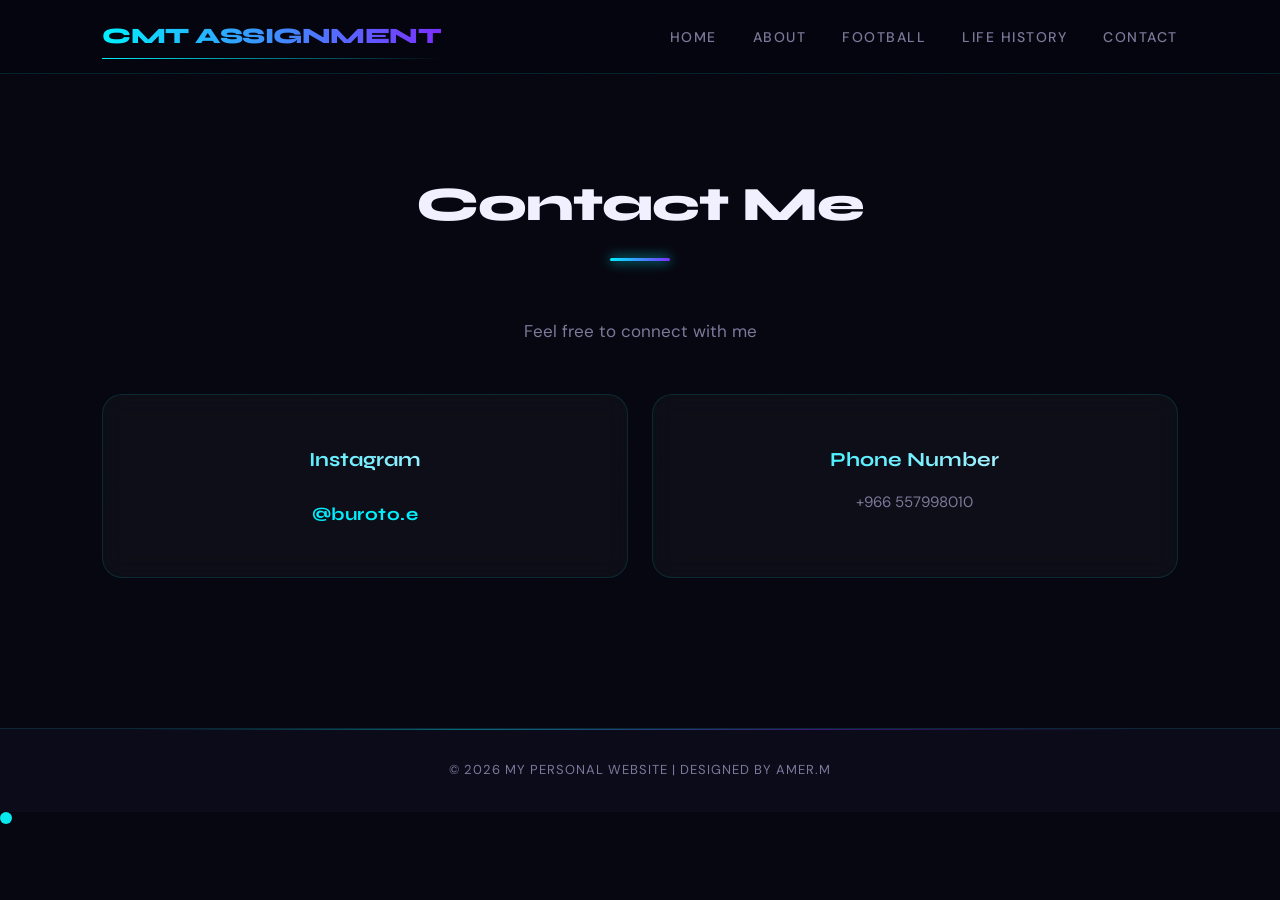
<file: app Amer2/Contact.html>
<!DOCTYPE html>
<html lang="en">
<head>
    <meta charset="UTF-8">
    <meta name="viewport" content="width=device-width, initial-scale=1.0">
    <title>Contact Me</title>
    <link rel="stylesheet" href="style.css">
    <link href="https://fonts.googleapis.com/css2?family=Poppins:wght@300;400;600;700&display=swap" rel="stylesheet">
</head>
<body>
    <header>
        <nav class="navbar">
            <h1 class="logo">Cmt assignment</h1>
            <ul class="nav-links">
                <li><a href="index.html">Home</a></li>
                <li><a href="about.html">About</a></li>
                <li><a href="football.html">Football</a></li>
                <li><a href="traveljourney.html">Life history</a></li>
                <li><a href="contact.html">Contact</a></li>
            </ul>
        </nav>
    </header>

    <section class="contact-section">
        <h2>Contact Me</h2>
        <p class="contact-text">Feel free to connect with me</p>
        <div class="contact-container">
            <div class="contact-card">
                <h3>Instagram</h3>
                <a href="https://www.instagram.com/buroto.e" target="_blank">@buroto.e</a>
            </div>
            <div class="contact-card">
                <h3>Phone Number</h3>
                <p>+966 557998010</p>
            </div>
        </div>
    </section>

    <footer>
        <p>© 2026 My Personal Website | Designed by Amer.M</p>
    </footer>
</body>
</html>
</file>
<file: app Amer2/style.css>
@import url('https://fonts.googleapis.com/css2?family=Syne:wght@400;600;700;800&family=DM+Sans:wght@300;400;500&display=swap');

/* ══════════════════════════════════════
   VARIABLES
══════════════════════════════════════ */
:root {
    --bg:        #060610;
    --bg2:       #0b0b1a;
    --bg3:       #0f0f22;
    --accent:    #00f0ff;
    --accent2:   #7b2fff;
    --gold:      #ffd560;
    --white:     #f0f0ff;
    --muted:     #7a7a9a;
    --card-bg:   rgba(255,255,255,0.03);
    --border:    rgba(0,240,255,0.12);
    --glow:      0 0 40px rgba(0,240,255,0.15);
    --font-head: 'Syne', sans-serif;
    --font-body: 'DM Sans', sans-serif;
}

/* ══════════════════════════════════════
   RESET & BASE
══════════════════════════════════════ */
*, *::before, *::after {
    margin: 0; padding: 0; box-sizing: border-box;
}

html { scroll-behavior: smooth; }

body {
    font-family: var(--font-body);
    background-color: var(--bg);
    color: var(--white);
    line-height: 1.7;
    overflow-x: hidden;
    cursor: none;
}

/* custom cursor */
body::after {
    content: '';
    position: fixed;
    width: 12px; height: 12px;
    background: var(--accent);
    border-radius: 50%;
    pointer-events: none;
    z-index: 9999;
    mix-blend-mode: difference;
    transition: transform 0.1s;
}

/* animated noise grain overlay */
body::before {
    content: '';
    position: fixed;
    inset: 0;
    background-image: url("data:image/svg+xml,%3Csvg viewBox='0 0 200 200' xmlns='http://www.w3.org/2000/svg'%3E%3Cfilter id='n'%3E%3CfeTurbulence type='fractalNoise' baseFrequency='0.9' numOctaves='4' stitchTiles='stitch'/%3E%3C/filter%3E%3Crect width='100%25' height='100%25' filter='url(%23n)' opacity='0.04'/%3E%3C/svg%3E");
    background-size: 180px;
    pointer-events: none;
    z-index: 0;
    opacity: 0.4;
}

/* ══════════════════════════════════════
   SCROLLBAR
══════════════════════════════════════ */
::-webkit-scrollbar { width: 4px; }
::-webkit-scrollbar-track { background: var(--bg); }
::-webkit-scrollbar-thumb {
    background: linear-gradient(var(--accent), var(--accent2));
    border-radius: 4px;
}

/* ══════════════════════════════════════
   NAVBAR
══════════════════════════════════════ */
header {
    background: rgba(6,6,16,0.75);
    backdrop-filter: blur(24px);
    -webkit-backdrop-filter: blur(24px);
    border-bottom: 1px solid var(--border);
    padding: 18px 8%;
    position: sticky;
    top: 0;
    z-index: 1000;
    animation: slideDown 0.6s ease both;
}

@keyframes slideDown {
    from { transform: translateY(-100%); opacity: 0; }
    to   { transform: translateY(0);     opacity: 1; }
}

.navbar {
    display: flex;
    justify-content: space-between;
    align-items: center;
}

.logo {
    font-family: var(--font-head);
    font-size: 22px;
    font-weight: 800;
    letter-spacing: -0.5px;
    background: linear-gradient(90deg, var(--accent), var(--accent2));
    -webkit-background-clip: text;
    -webkit-text-fill-color: transparent;
    background-clip: text;
    text-transform: uppercase;
    position: relative;
}

.logo::after {
    content: '';
    position: absolute;
    bottom: -4px; left: 0;
    width: 100%; height: 1px;
    background: linear-gradient(90deg, var(--accent), transparent);
}

.nav-links {
    display: flex;
    list-style: none;
    gap: 36px;
    align-items: center;
}

.nav-links a {
    text-decoration: none;
    color: var(--muted);
    font-family: var(--font-body);
    font-size: 14px;
    font-weight: 500;
    letter-spacing: 1.5px;
    text-transform: uppercase;
    transition: color 0.3s, letter-spacing 0.3s;
    position: relative;
}

.nav-links a::before {
    content: '';
    position: absolute;
    bottom: -6px; left: 0;
    width: 0; height: 2px;
    background: linear-gradient(90deg, var(--accent), var(--accent2));
    transition: width 0.3s ease;
    border-radius: 2px;
}

.nav-links a:hover,
.nav-links a.active {
    color: var(--white);
    letter-spacing: 2px;
}

.nav-links a:hover::before,
.nav-links a.active::before { width: 100%; }

/* ══════════════════════════════════════
   HERO SECTION
══════════════════════════════════════ */
.hero {
    display: flex;
    justify-content: space-between;
    align-items: center;
    padding: 100px 8% 80px;
    gap: 60px;
    flex-wrap: wrap;
    position: relative;
    min-height: 85vh;
}

/* big glowing orb background */
.hero::before {
    content: '';
    position: absolute;
    top: -100px; left: -100px;
    width: 600px; height: 600px;
    background: radial-gradient(circle, rgba(123,47,255,0.18) 0%, transparent 70%);
    pointer-events: none;
    border-radius: 50%;
    animation: pulse 6s ease-in-out infinite;
}

.hero::after {
    content: '';
    position: absolute;
    bottom: -80px; right: -80px;
    width: 500px; height: 500px;
    background: radial-gradient(circle, rgba(0,240,255,0.12) 0%, transparent 70%);
    pointer-events: none;
    border-radius: 50%;
    animation: pulse 8s ease-in-out infinite reverse;
}

@keyframes pulse {
    0%, 100% { transform: scale(1);   opacity: 1; }
    50%       { transform: scale(1.1); opacity: 0.7; }
}

.hero-text { flex: 1; min-width: 300px; animation: fadeUp 0.8s 0.2s ease both; }

.hero-text h2 {
    font-family: var(--font-head);
    font-size: clamp(42px, 5.5vw, 76px);
    font-weight: 800;
    line-height: 1.05;
    letter-spacing: -2px;
    margin-bottom: 24px;
}

.hero-text span {
    background: linear-gradient(135deg, var(--accent) 0%, var(--accent2) 100%);
    -webkit-background-clip: text;
    -webkit-text-fill-color: transparent;
    background-clip: text;
    position: relative;
}

.hero-text p {
    color: var(--muted);
    font-size: 17px;
    max-width: 480px;
    margin-bottom: 36px;
    line-height: 1.8;
}

.hero-image {
    flex: 1;
    min-width: 280px;
    max-width: 500px;
    position: relative;
    animation: fadeUp 0.8s 0.4s ease both;
}

.hero-image::before {
    content: '';
    position: absolute;
    inset: -3px;
    border-radius: 24px;
    background: linear-gradient(135deg, var(--accent), var(--accent2));
    z-index: -1;
    filter: blur(16px);
    opacity: 0.5;
}

.hero-image img {
    width: 100%;
    border-radius: 22px;
    border: 1px solid var(--border);
    display: block;
}

/* ══════════════════════════════════════
   ABOUT LAYOUT
══════════════════════════════════════ */
.about-container {
    display: flex;
    justify-content: space-between;
    align-items: center;
    padding: 100px 8% 80px;
    gap: 60px;
    flex-wrap: wrap;
}

.about-text { flex: 1; min-width: 300px; animation: fadeUp 0.8s 0.2s ease both; }
.about-text h2 {
    font-family: var(--font-head);
    font-size: clamp(36px, 4vw, 58px);
    font-weight: 800;
    letter-spacing: -1.5px;
    margin-bottom: 28px;
    line-height: 1.1;
}

.about-text p {
    color: var(--muted);
    font-size: 16px;
    margin-bottom: 18px;
    line-height: 1.85;
    max-width: 520px;
}

.about-image {
    flex: 1;
    min-width: 280px;
    max-width: 500px;
    position: relative;
    animation: fadeUp 0.8s 0.4s ease both;
}

.about-image::before {
    content: '';
    position: absolute;
    inset: -3px;
    border-radius: 24px;
    background: linear-gradient(135deg, var(--accent2), var(--gold));
    z-index: -1;
    filter: blur(16px);
    opacity: 0.45;
}

.about-image img {
    width: 100%;
    border-radius: 22px;
    border: 1px solid rgba(123,47,255,0.2);
    display: block;
}

/* ══════════════════════════════════════
   FOOTBALL HERO
══════════════════════════════════════ */
.football-hero {
    display: flex;
    justify-content: space-between;
    align-items: center;
    padding: 100px 8% 80px;
    gap: 60px;
    flex-wrap: wrap;
    position: relative;
}

.football-hero::before {
    content: '';
    position: absolute;
    top: 50%; left: 50%;
    transform: translate(-50%, -50%);
    width: 700px; height: 700px;
    background: radial-gradient(circle, rgba(0,240,255,0.06) 0%, transparent 65%);
    pointer-events: none;
}

.football-text { flex: 1; min-width: 300px; animation: fadeUp 0.8s 0.2s ease both; }
.football-text h2 {
    font-family: var(--font-head);
    font-size: clamp(36px, 4vw, 58px);
    font-weight: 800;
    letter-spacing: -1.5px;
    margin-bottom: 24px;
}

.football-text p { color: var(--muted); font-size: 16px; margin-bottom: 18px; line-height: 1.85; }

.football-image {
    flex: 1; min-width: 280px; max-width: 500px;
    position: relative;
    animation: fadeUp 0.8s 0.4s ease both;
}

.football-image::before {
    content: '';
    position: absolute;
    inset: -3px;
    border-radius: 24px;
    background: linear-gradient(135deg, #00f0ff, #7b2fff);
    z-index: -1;
    filter: blur(18px);
    opacity: 0.45;
}

.football-image img { width: 100%; border-radius: 22px; border: 1px solid var(--border); display: block; }

/* ══════════════════════════════════════
   TRAVEL HERO
══════════════════════════════════════ */
.travel-hero {
    display: flex;
    justify-content: space-between;
    align-items: center;
    padding: 100px 8% 80px;
    gap: 60px;
    flex-wrap: wrap;
}

.travel-text { flex: 1; min-width: 300px; animation: fadeUp 0.8s 0.2s ease both; }
.travel-text h2 {
    font-family: var(--font-head);
    font-size: clamp(36px, 4vw, 58px);
    font-weight: 800;
    letter-spacing: -1.5px;
    margin-bottom: 24px;
}

.travel-text p { color: var(--muted); font-size: 16px; margin-bottom: 18px; line-height: 1.85; }

.travel-image {
    flex: 1; min-width: 280px; max-width: 500px;
    position: relative;
    animation: fadeUp 0.8s 0.4s ease both;
}

.travel-image::before {
    content: '';
    position: absolute; inset: -3px; border-radius: 24px;
    background: linear-gradient(135deg, var(--gold), var(--accent));
    z-index: -1; filter: blur(16px); opacity: 0.4;
}

.travel-image img { width: 100%; border-radius: 22px; border: 1px solid rgba(255,213,96,0.15); display: block; }

/* ══════════════════════════════════════
   BUTTON
══════════════════════════════════════ */
.btn {
    display: inline-flex;
    align-items: center;
    gap: 10px;
    padding: 14px 36px;
    background: linear-gradient(135deg, var(--accent), var(--accent2));
    color: var(--bg);
    font-family: var(--font-head);
    font-weight: 700;
    font-size: 14px;
    letter-spacing: 1px;
    text-transform: uppercase;
    text-decoration: none;
    border-radius: 50px;
    border: none;
    cursor: pointer;
    position: relative;
    overflow: hidden;
    transition: transform 0.3s, box-shadow 0.3s;
    box-shadow: 0 4px 30px rgba(0,240,255,0.3);
}

.btn::before {
    content: '';
    position: absolute;
    inset: 0;
    background: linear-gradient(135deg, rgba(255,255,255,0.2), transparent);
    opacity: 0;
    transition: opacity 0.3s;
}

.btn:hover {
    transform: translateY(-4px) scale(1.02);
    box-shadow: 0 8px 40px rgba(0,240,255,0.45);
}

.btn:hover::before { opacity: 1; }

/* ══════════════════════════════════════
   SECTION TITLES (shared)
══════════════════════════════════════ */
.preview-section,
.skills-section,
.league-section,
.teams-section,
.countries-section,
.contact-section,
.travel-section,
.football-goals,
.quote-section {
    padding: 90px 8%;
    text-align: center;
    position: relative;
}

.preview-section h2,
.skills-section h2,
.league-section h2,
.teams-section h2,
.countries-section h2,
.contact-section h2,
.travel-section h2,
.football-goals h2 {
    font-family: var(--font-head);
    font-size: clamp(28px, 4vw, 48px);
    font-weight: 800;
    letter-spacing: -1px;
    margin-bottom: 16px;
    position: relative;
    display: inline-block;
}

/* glowing underline for section titles */
.preview-section h2::after,
.skills-section h2::after,
.league-section h2::after,
.teams-section h2::after,
.countries-section h2::after,
.contact-section h2::after,
.travel-section h2::after,
.football-goals h2::after {
    content: '';
    display: block;
    width: 60px; height: 3px;
    background: linear-gradient(90deg, var(--accent), var(--accent2));
    margin: 12px auto 40px;
    border-radius: 3px;
    box-shadow: 0 0 12px var(--accent);
}

/* ══════════════════════════════════════
   GRIDS
══════════════════════════════════════ */
.card-container,
.skills-container,
.league-container,
.teams-container,
.countries-container,
.contact-container {
    display: grid;
    grid-template-columns: repeat(auto-fit, minmax(260px, 1fr));
    gap: 24px;
    margin-top: 8px;
}

/* ══════════════════════════════════════
   CARDS
══════════════════════════════════════ */
.card,
.skill-card,
.league-card,
.team-card,
.country-card,
.contact-card {
    background: var(--card-bg);
    border: 1px solid var(--border);
    padding: 36px 30px;
    border-radius: 20px;
    transition: transform 0.35s cubic-bezier(0.23,1,0.32,1),
                border-color 0.35s,
                box-shadow 0.35s;
    position: relative;
    overflow: hidden;
    text-align: left;
    backdrop-filter: blur(12px);
}

/* card top glow line */
.card::before,
.skill-card::before,
.league-card::before,
.team-card::before,
.country-card::before,
.contact-card::before {
    content: '';
    position: absolute;
    top: 0; left: 10%; right: 10%;
    height: 1px;
    background: linear-gradient(90deg, transparent, var(--accent), transparent);
    opacity: 0;
    transition: opacity 0.4s;
}

.card:hover,
.skill-card:hover,
.league-card:hover,
.team-card:hover,
.country-card:hover,
.contact-card:hover {
    transform: translateY(-10px);
    border-color: rgba(0,240,255,0.3);
    box-shadow: 0 20px 60px rgba(0,240,255,0.08), 0 0 0 1px rgba(0,240,255,0.1);
}

.card:hover::before,
.skill-card:hover::before,
.league-card:hover::before,
.team-card:hover::before,
.country-card:hover::before,
.contact-card:hover::before { opacity: 1; }

.card h3,
.skill-card h3,
.league-card h3,
.team-card h3,
.country-card h3,
.contact-card h3 {
    font-family: var(--font-head);
    font-size: 20px;
    font-weight: 700;
    margin-bottom: 12px;
    background: linear-gradient(90deg, var(--accent), var(--white));
    -webkit-background-clip: text;
    -webkit-text-fill-color: transparent;
    background-clip: text;
}

.card p,
.skill-card p,
.league-card p,
.team-card p,
.country-card p,
.contact-card p {
    color: var(--muted);
    font-size: 15px;
    line-height: 1.75;
}

/* ══════════════════════════════════════
   TEAM CARDS special
══════════════════════════════════════ */
.team-card {
    text-align: center;
    padding: 44px 30px;
}

.team-card img {
    width: 110px; height: 110px;
    object-fit: contain;
    margin-bottom: 22px;
    filter: drop-shadow(0 0 16px rgba(0,240,255,0.3));
    transition: filter 0.3s, transform 0.3s;
}

.team-card:hover img {
    filter: drop-shadow(0 0 28px rgba(0,240,255,0.6));
    transform: scale(1.08);
}

.team-card h3 { text-align: center; }
.team-card p { text-align: center; }

/* ══════════════════════════════════════
   QUOTE SECTION
══════════════════════════════════════ */
.quote-section {
    background: linear-gradient(135deg, rgba(123,47,255,0.08) 0%, rgba(0,240,255,0.05) 100%);
    border-top: 1px solid var(--border);
    border-bottom: 1px solid var(--border);
    padding: 100px 8%;
}

.quote-section h2 {
    font-family: var(--font-head);
    font-size: clamp(22px, 3.5vw, 42px);
    font-weight: 800;
    font-style: italic;
    letter-spacing: -1px;
    background: linear-gradient(135deg, var(--gold) 0%, var(--accent) 60%, var(--accent2) 100%);
    -webkit-background-clip: text;
    -webkit-text-fill-color: transparent;
    background-clip: text;
    max-width: 800px;
    margin: 0 auto;
    line-height: 1.3;
}

/* ══════════════════════════════════════
   TRAVEL / FOOTBALL GOALS standalone
══════════════════════════════════════ */
.travel-section p,
.football-goals p {
    color: var(--muted);
    font-size: 17px;
    max-width: 680px;
    margin: 0 auto;
    line-height: 1.85;
}

/* ══════════════════════════════════════
   CONTACT SECTION
══════════════════════════════════════ */
.contact-text {
    color: var(--muted);
    font-size: 17px;
    margin-bottom: 48px;
}

.contact-card {
    text-align: center;
    padding: 48px 30px;
}

.contact-card a {
    display: inline-block;
    margin-top: 10px;
    color: var(--accent);
    text-decoration: none;
    font-family: var(--font-head);
    font-size: 18px;
    font-weight: 700;
    letter-spacing: 0.5px;
    transition: color 0.3s, text-shadow 0.3s;
}

.contact-card a:hover {
    color: var(--white);
    text-shadow: 0 0 20px var(--accent);
}

/* ══════════════════════════════════════
   FOOTER
══════════════════════════════════════ */
footer {
    background: var(--bg2);
    border-top: 1px solid var(--border);
    text-align: center;
    padding: 30px 8%;
    margin-top: 60px;
    position: relative;
}

footer::before {
    content: '';
    position: absolute;
    top: 0; left: 10%; right: 10%; height: 1px;
    background: linear-gradient(90deg, transparent, var(--accent), var(--accent2), transparent);
    opacity: 0.4;
}

footer p {
    color: var(--muted);
    font-size: 13px;
    letter-spacing: 1px;
    text-transform: uppercase;
}

/* ══════════════════════════════════════
   ANIMATIONS
══════════════════════════════════════ */
@keyframes fadeUp {
    from { opacity: 0; transform: translateY(30px); }
    to   { opacity: 1; transform: translateY(0); }
}

/* stagger cards on load */
.card:nth-child(1), .skill-card:nth-child(1), .league-card:nth-child(1),
.team-card:nth-child(1), .country-card:nth-child(1) {
    animation: fadeUp 0.6s 0.1s ease both;
}
.card:nth-child(2), .skill-card:nth-child(2), .league-card:nth-child(2),
.team-card:nth-child(2), .country-card:nth-child(2) {
    animation: fadeUp 0.6s 0.22s ease both;
}
.card:nth-child(3), .skill-card:nth-child(3),
.country-card:nth-child(3) {
    animation: fadeUp 0.6s 0.34s ease both;
}
.country-card:nth-child(4) { animation: fadeUp 0.6s 0.46s ease both; }

/* ══════════════════════════════════════
   RESPONSIVE
══════════════════════════════════════ */
@media (max-width: 768px) {
    .navbar { flex-direction: column; gap: 20px; }
    .nav-links { flex-wrap: wrap; justify-content: center; gap: 16px 24px; }

    .hero, .about-container, .football-hero, .travel-hero {
        padding: 60px 6%;
        flex-direction: column;
    }

    .hero-text, .about-text, .football-text, .travel-text { text-align: center; }
    .hero-text p, .about-text p { margin-left: auto; margin-right: auto; }

    .hero-image, .about-image, .football-image, .travel-image {
        max-width: 100%;
    }

    .preview-section, .skills-section, .league-section,
    .teams-section, .countries-section, .contact-section,
    .travel-section, .football-goals, .quote-section {
        padding: 60px 6%;
    }

    .card, .skill-card, .league-card, .team-card,
    .country-card, .contact-card { padding: 28px 22px; }
}
</file>
